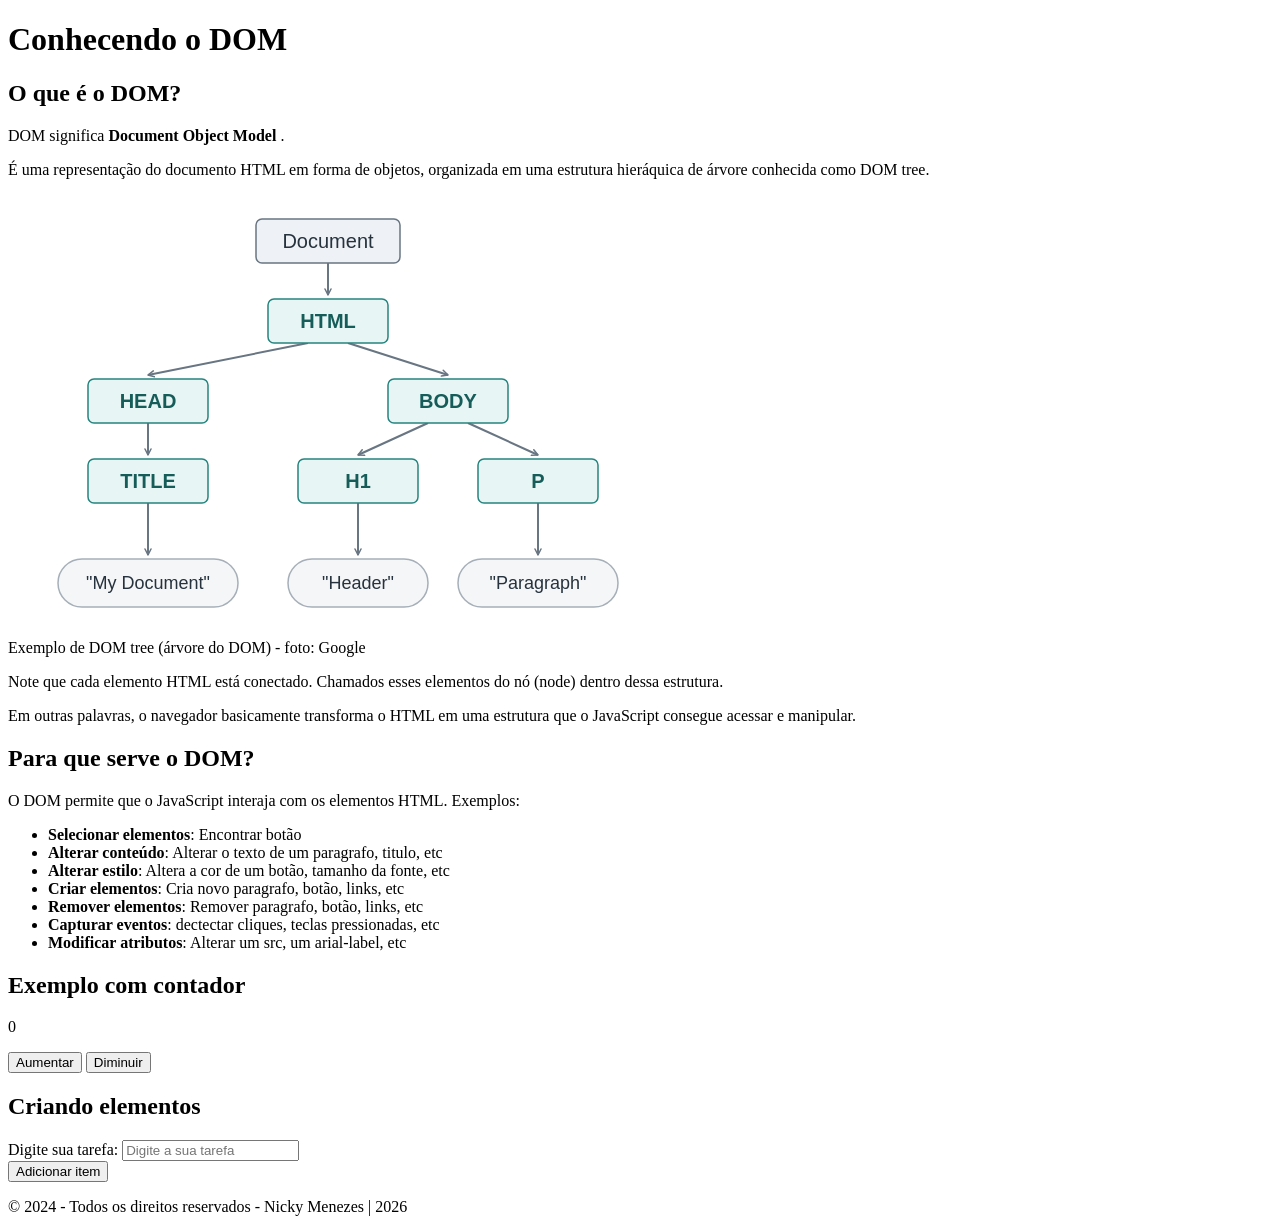
<file: anotacoes.html>
<!DOCTYPE html>
<html lang="pt-br">
<head>
    <meta charset="UTF-8">
    <meta name="viewport" content="width=device-width, initial-scale=1.0">
    <title>Sobre o DOM</title>
</head>
<body>
    <header>
        <h1> Conhecendo o DOM </h1>
    </header>

    <main>
        <section>
            <h2> O que é o DOM? </h2>
            <p> DOM significa <strong> Document Object Model </strong>. </p>
            <p> É uma representação do documento HTML em forma de objetos, organizada em uma estrutura hieráquica de árvore conhecida como DOM tree.</p>

            <figcaption>
                <img src="example-dom-tree.svg" alt="representação do documento object model">
            </figcaption> Exemplo de DOM tree (árvore do DOM) - foto: Google
            <p> Note que cada elemento HTML está conectado. Chamados esses elementos do nó (node) dentro dessa estrutura.</p>
            <p> Em outras palavras, o navegador basicamente transforma o HTML em uma estrutura que o JavaScript consegue acessar e manipular.</p>
        </section>

        <section>
            <h2> Para que serve o DOM? </h2>
            <p> O DOM permite que o JavaScript interaja com os elementos HTML. Exemplos:
            </p>
            <ul>
                <li> <strong>Selecionar elementos</strong>: Encontrar botão</li>
                <li> <strong>Alterar conteúdo</strong>: Alterar o texto de um paragrafo, titulo, etc</li>
                <li> <strong>Alterar estilo</strong>: Altera a cor de um botão, tamanho da fonte, etc</li>
                <li> <strong>Criar elementos</strong>: Cria novo paragrafo, botão, links, etc</li>
                <li> <strong>Remover elementos</strong>: Remover paragrafo, botão, links, etc</li>
                <li> <strong>Capturar eventos</strong>: dectectar cliques, teclas pressionadas, etc</li>
                <li> <strong>Modificar atributos</strong>: Alterar um src, um arial-label, etc</li>
            </ul>
        </section>

        <section>
            <div class="conteiner-contador">
                <h2> Exemplo com contador </h2>
                <p id="contador">0</p>
                <button id="aumentar">Aumentar</button>
                <button id="diminuir">Diminuir</button>
                <p id="mensagem"></p>
            </div>
        </section>
        
        <section class="criar-elementos">
             <h2> Criando elementos </h2>
             <form> 
                <label for="tarefa">Digite sua tarefa:</label>
                <input type="text" id="tarefa" name="tarefa" placeholder="Digite a sua tarefa">
             </form>
             <button id="adicionar-item">Adicionar item</button>
             <ul id="lista"></ul>
        </section>
    </main>

    <footer>
        <p> &copy; 2024 - Todos os direitos reservados - Nicky Menezes | 2026 </p>
    </footer>

    <script>
        const title = document.getElementById('title');
        title.textContent = 'Aprendendo DOM';
        title.innerHTML = 'Aprendendo o <em>DOM</em>';
        title.style.color = '#1385f7';

        //capturando mais de um elemento
        const sections = document.querySelectorAll('section');
        sections.forEach((section) => {
            section.style.backgroundColor = '#09f7';
        })

        //buttons
        const btnAumentar = document.querySelector("#Aumentar");
        const btnDiminuir = document.querySelector("#Diminuir");
        const mensagem = document.querySelector("#Mensagem");
        const contador = document.querySelector("#Contador");

        let valor = 0;
        btnAumentar.addEventListener("click", () => {
            if (valor > 0) {
                valor--;
                contador.textContent = valor;
                mensagem.textContent = "Valor aumentado com sucesso!";
            }
        })

        btnDiminuir.addEventListener("click", () => {
           let valor = 0;
            if (valor > 0) {
                valor--;
                contador.textContent = valor;
                mensagem.textContent = "Valor diminuido com sucesso!";
            } else {
                mensagem.textContent = "O valor não pode ser menor que 0";
            }
        })


        //criando elementos
        const btnAdicionarItem = document.getElementById("Adicionar-item");
        const lista = document.getElementById("Lista");

        btnAdicionarItem.addEventListener("click", () =>{
            const novoItem = document.createElement("li");
            const item = prompt("Digite o nome do item:");
            novoItem.textContent = item;
            lista.appendChild(novoItem);
        })
    </script>
</body>
</html>
</file>
